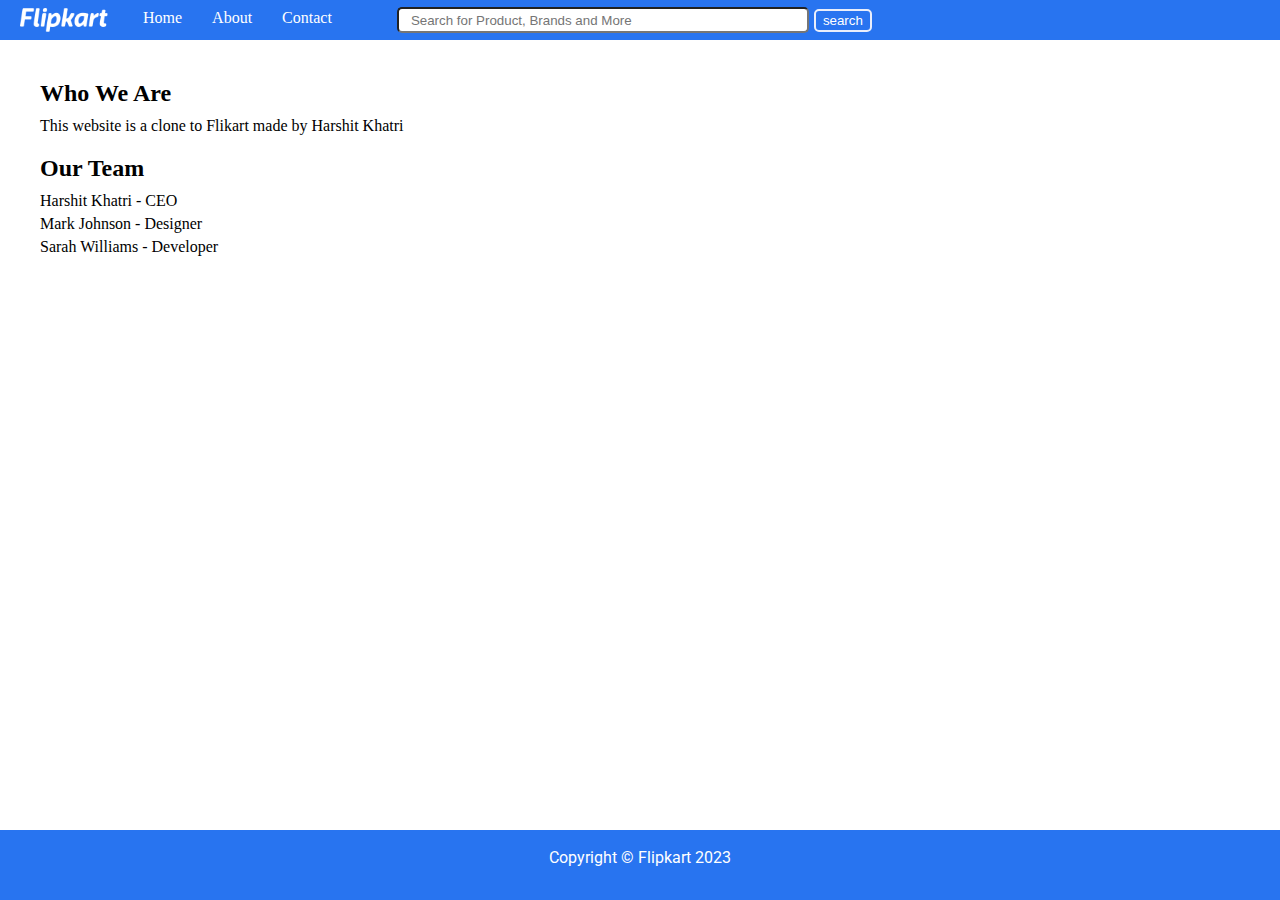
<file: about.html>
<!DOCTYPE html>
<html lang="en">

<head>
    <meta charset="UTF-8">
    <meta http-equiv="X-UA-Compatible" content="IE=edge">
    <meta name="viewport" content="width=device-width, initial-scale=1.0">
    <title>flipkart</title>
    <link rel="stylesheet" href="about.css">
    <link rel="stylesheet" href="utlis.css">
    <link rel="stylesheet" href="responsive.css">
</head>

<body>
    <header>
        <nav>
            <div class="logo">
                <img src="image.png" alt="error">
            </div>
            <ul>
                <li>
                    <a href="index.html">Home</a>
                </li>
                <li>
                    <a href="about.html">About</a>
                </li>
                <li>
                    <a href="contact.html">Contact</a>
                </li>
            </ul>
            <div class="search">
                <input type="text" name="" id="" placeholder="Search for Product, Brands and More">
                <button class="btn">search</button>
            </div>
        </nav>
    </header>
    <main>
        <main>
            <section>
                <h2>Who We Are</h2>
                <p>This website is a clone to Flikart made by Harshit Khatri</p>
                
            </section>
            <section>
                <h2>Our Team</h2>
                <ul>
                    <li>Harshit Khatri - CEO</li>
                    <li></li>
                    <li>Mark Johnson - Designer</li>
                    <li>Sarah Williams - Developer</li>
                </ul>
            </section>
            
        </main>
    </main>
    <footer class="flex-all-centre">
        <p>Copyright &copy; Flipkart 2023</p>
    </footer>

</body>

</html>
</file>
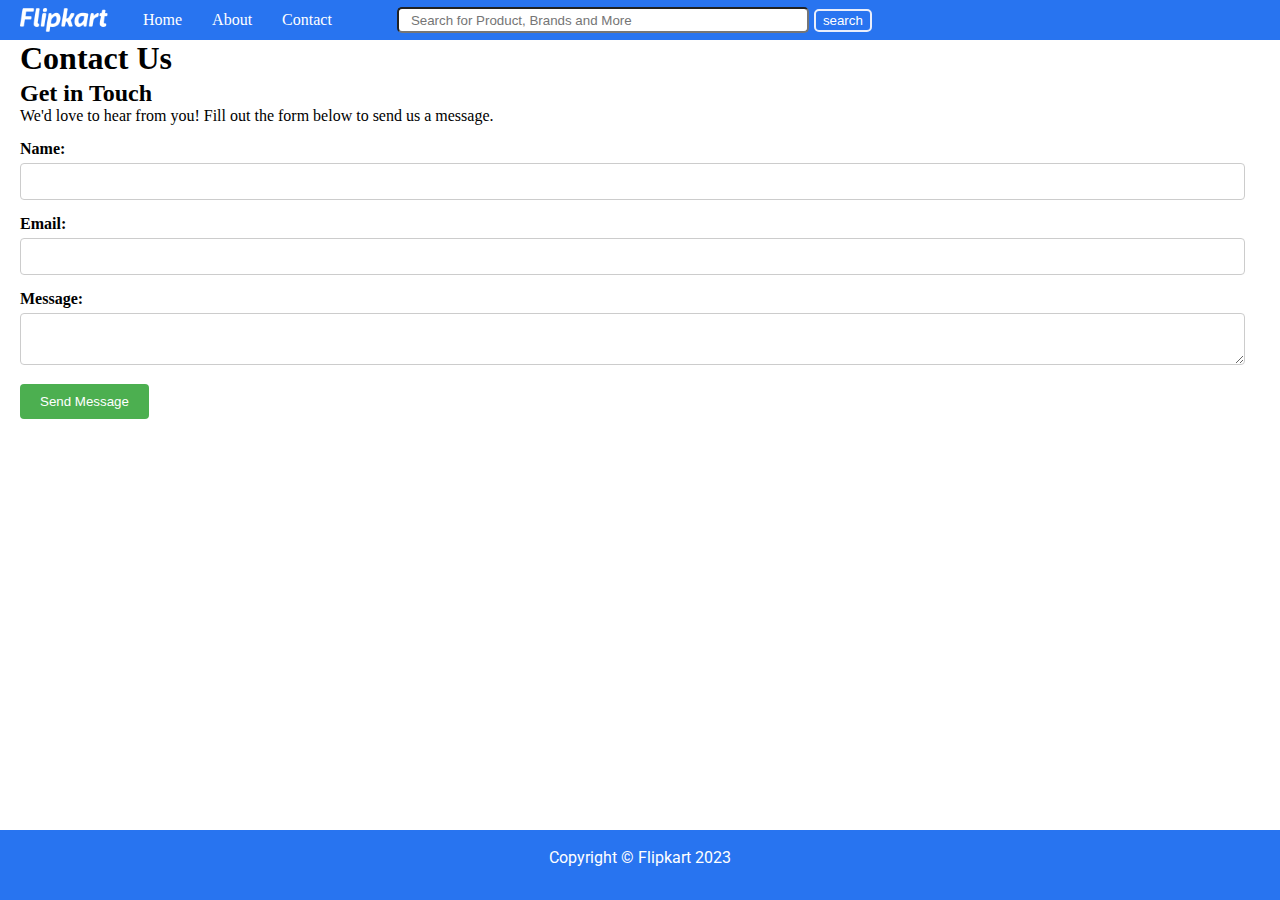
<file: contact.html>
<!DOCTYPE html>
<html lang="en">
<head>
    <meta charset="UTF-8">
    <meta name="viewport" content="width=device-width, initial-scale=1.0">
    <title>Contact Us</title>
    <link rel="stylesheet" href="contact.css"> 
    <link rel="stylesheet" href="utlis.css">
    <link rel="stylesheet" href="responsive.css">
    
</head>
<body>
    <header>
        <header>
            <nav>
                <div class="logo">
                    <img src="image.png" alt="error">
                </div>
                <ul>
                    <li>
                        <a href="index.html">Home</a>
                    </li>
                    <li>
                        <a href="about.html">About</a>
                    </li>
                    <li>
                        <a href="contact.html">Contact</a>
                    </li>
                </ul>
                <div class="search">
                    <input type="text" name="" id="" placeholder="Search for Product, Brands and More">
                    <button class="btn">search</button>
                </div>
            </nav>
        </header>
        <h1>Contact Us</h1>
    </header>
    <main>
        <section>
            <h2>Get in Touch</h2>
            <p>We'd love to hear from you! Fill out the form below to send us a message.</p>
            <form action="submit_form.php" method="POST"> <!-- Replace "submit_form.php" with the URL or path to your form submission script -->
                <div>
                    <label  for="name">Name:</label>
                    <input class ="nameForm" type="text" id="name" name="name" required>
                </div>
                <div>
                    <label for="email">Email:</label>
                    <input type="email" id="email" name="email" required>
                </div>
                <div>
                    <label for="message">Message:</label>
                    <textarea id="message" name="message" required></textarea>
                </div>
                <button type="submit">Send Message</button>
            </form>
        </section>
    </main>
    <footer class="flex-all-centre">
        <p>Copyright &copy; Flipkart 2023</p>
    </footer>

</body>
</html>
</file>
<file: about.css>
@import url('https://fonts.googleapis.com/css2?family=Roboto&display=swap');

:root {
    --main-bg-color: #2874f0;

}

* {
    padding: 0;
    margin: 0;
}

header {
    height: 40px;
    background-color: var(--main-bg-color);
}

nav {
    display: flex;
}

.logo {
    display: flex;
    align-items: center;
}

.logo img {
    width: 88px;
    padding: 0px 20px;
}

nav ul {
    display: flex;
    justify-content: flex-start;
    align-items: center;
    height: 40px;
}

nav ul li {
    list-style: none;
    padding: 0px 15px;

}

nav ul li a {
    color: white;
    text-decoration: none;

}

nav ul li a:hover {
    color: white;
    font-weight: bold;

}

.search {
    display: flex;
    align-items: center;
    
}

.search input {
    width: 30vw;
    height: 22px;
    margin: 0px 5px 0px 50px;
    padding: 0px 12px;
    border-radius: 5px ;
}
.slider{
    overflow: hidden;
    margin: 12px auto;
    
}
main {
    padding: 20px;
}

section {
    margin-bottom: 20px;
}

h2 {
    font-size: 24px;
    margin-bottom: 10px;
}

p {
    margin-bottom: 15px;
}

ul {
    list-style-type: none;
    padding-left: 0;
}

li {
    margin-bottom: 5px;
}

.container {
    min-height: calc(100vh - 70px - 40px);
}
.flex-all-centre{
    position: absolute;
    display: flex;
    justify-content: center;
    align-items: center;
    bottom: 0;
    width: 100%;
}
footer {
    height: 70px;
    background-color: var(--main-bg-color);
    color: white;
    font-family: 'Roboto', sans-serif;
}
</file>
<file: utlis.css>
.btn{
    padding: 2px 7px;
    color: white;
    background-color: var(--main-bg-color);
    border: 2px solid rgb(234, 238, 251);
    border-radius: 5px ;
}
.btn:hover{
    font-weight: bold;
    cursor: pointer;
    
}
.text-centre{
    text-align: center;
}
</file>
<file: responsive.css>
@media screen and (max-width:1000px) {
    nav {
        flex-direction: column;
    }
    nav ul {
        justify-content: center;
        padding: 0px;
    }

    nav ul li {
    list-style: none;
    padding: 0px 15px;

    }
    nav ul li a {
        color: rgb(255, 255, 255);
        text-decoration: none;
        padding: 0px;
    
    }
    header {
        height: 18vh;
        background-color: var(--main-bg-color);
    }
    .slider{
        height: 40vh;
    }
    .logo {
        display: flex;
        align-items: center;
        justify-content: center;
        margin: 12px 0px;
    }
    .search {
        justify-content: center;
        padding: 0px;
    }
    .card{
        overflow: scroll;
    }
    .search input {
        margin: 0px, 5px, 0px, 5px;
    }
    .card-item img{
        width: 140px;
    }
    
}
</file>
<file: contact.css>
@import url('https://fonts.googleapis.com/css2?family=Roboto&display=swap');

:root {
    --main-bg-color: #2874f0;

}

* {
    padding: 0;
    margin: 0;
}

header {
    height: 40px;
    background-color: var(--main-bg-color);
}

nav {
    display: flex;
}

.logo {
    display: flex;
    align-items: center;
}

.logo img {
    width: 88px;
    padding: 0px 20px;
}

nav ul {
    display: flex;
    justify-content: flex-start;
    align-items: center;
    height: 40px;
}

nav ul li {
    list-style: none;
    padding: 0px 15px;

}

nav ul li a {
    color: white;
    text-decoration: none;

}

nav ul li a:hover {
    color: white;
    font-weight: bold;

}

.search {
    display: flex;
    align-items: center;
    
}

.search input {
    width: 30vw;
    height: 22px;
    margin: 0px 5px 0px 50px;
    padding: 0px 12px;
    border-radius: 5px ;
}
.slider{
    overflow: hidden;
    margin: 12px auto;
    
}
h1 {
    margin: 0;
    padding: 0px 20px;
}

main {
    padding: 20px;
}

section {
    margin-bottom: 20px;
}

h2 {
    font-size: 24px;
    margin-top: 20px;
}
p {
    margin-bottom: 15px;
}

form div {
    margin-bottom: 15px;
}

label {
    display: block;
    font-weight: bold;
    margin-bottom: 5px;
}
.nameForm,
input[type="email"],
textarea {
    width: 97%;
    padding: 10px;
    border: 1px solid #ccc;
    border-radius: 4px;
}
button[type="submit"] {
    background-color: #4CAF50;
    color: white;
    padding: 10px 20px;
    border: none;
    border-radius: 4px;
    cursor: pointer;
}

button[type="submit"]:hover {
    background-color: #45a049;
}
.flex-all-centre{
    position: absolute;
    display: flex;
    justify-content: center;
    align-items: center;
    bottom: 0;
    width: 100%;
}
.btn{
    padding: 2px 7px;
    color: white;
    background-color: var(--main-bg-color);
    border: 2px solid rgb(234, 238, 251);
    border-radius: 5px ;
}
.btn:hover{
    font-weight: bold;
    cursor: pointer;
    
}
.text-centre{
    text-align: center;
}

.container {
    min-height: calc(100vh - 70px - 40px);
}

footer {
    height: 70px;
    background-color: var(--main-bg-color);
    color: white;
    font-family: 'Roboto', sans-serif;
}
.lol{
    padding: 0 50vh;
}
</file>
